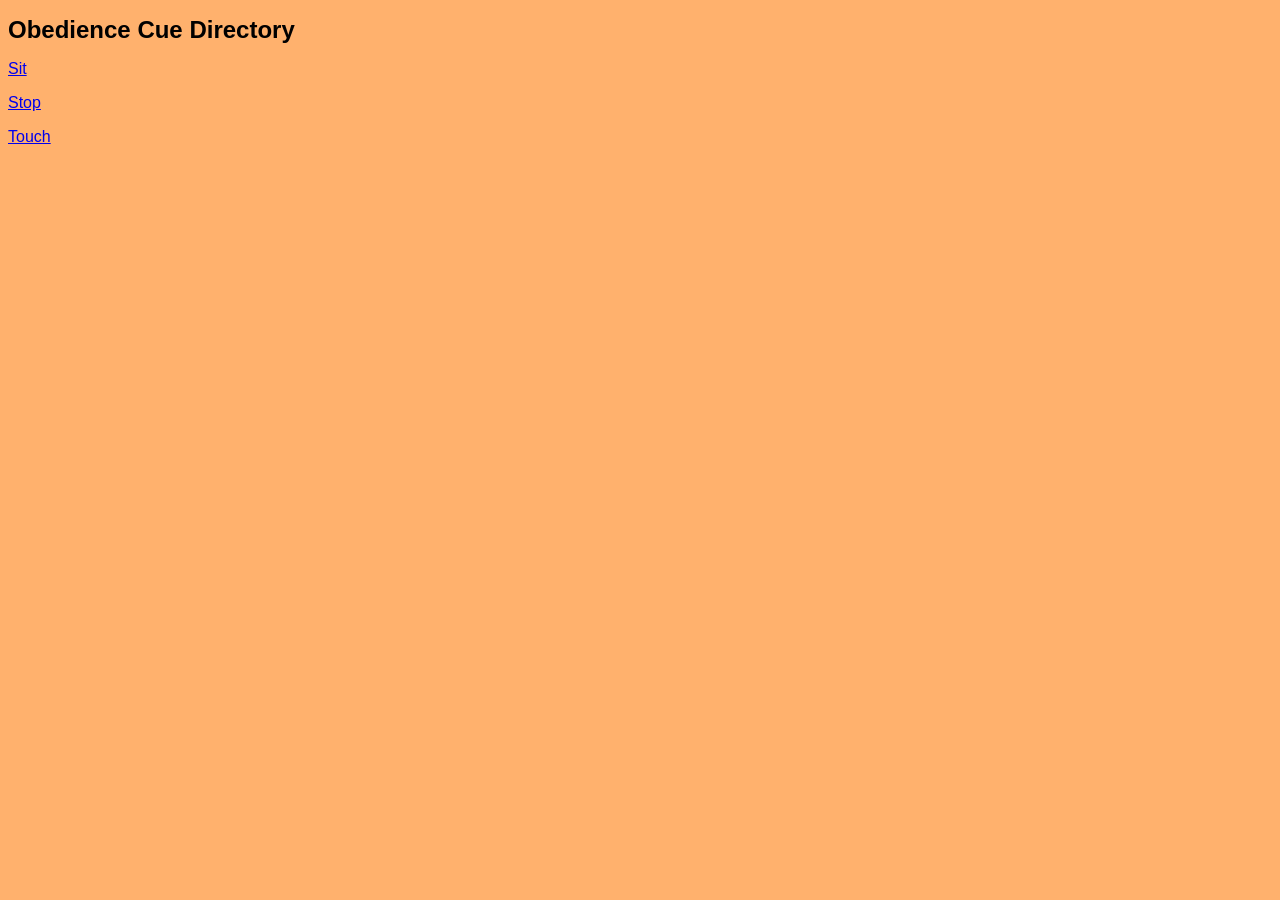
<file: index.html>
<!DOCTYPE html>
<html> 
    <head>
        <meta charset="UTF-8">
        <meta name="viewport" content="width=device-width, initial-scale=1.0"> 
        <title>Cue Directory</title>
        <link rel="stylesheet" href="styles.css">
    </head>
    
    <body>
        <h1>Obedience Cue Directory</h1>
        <p><a href="cues/sit.html">Sit</a></p>
        <p><a href="cues/stand.html">Stop</a></p>
        <p><a href="cues/touch.html">Touch</a></p>
    </body>
</html>
</file>
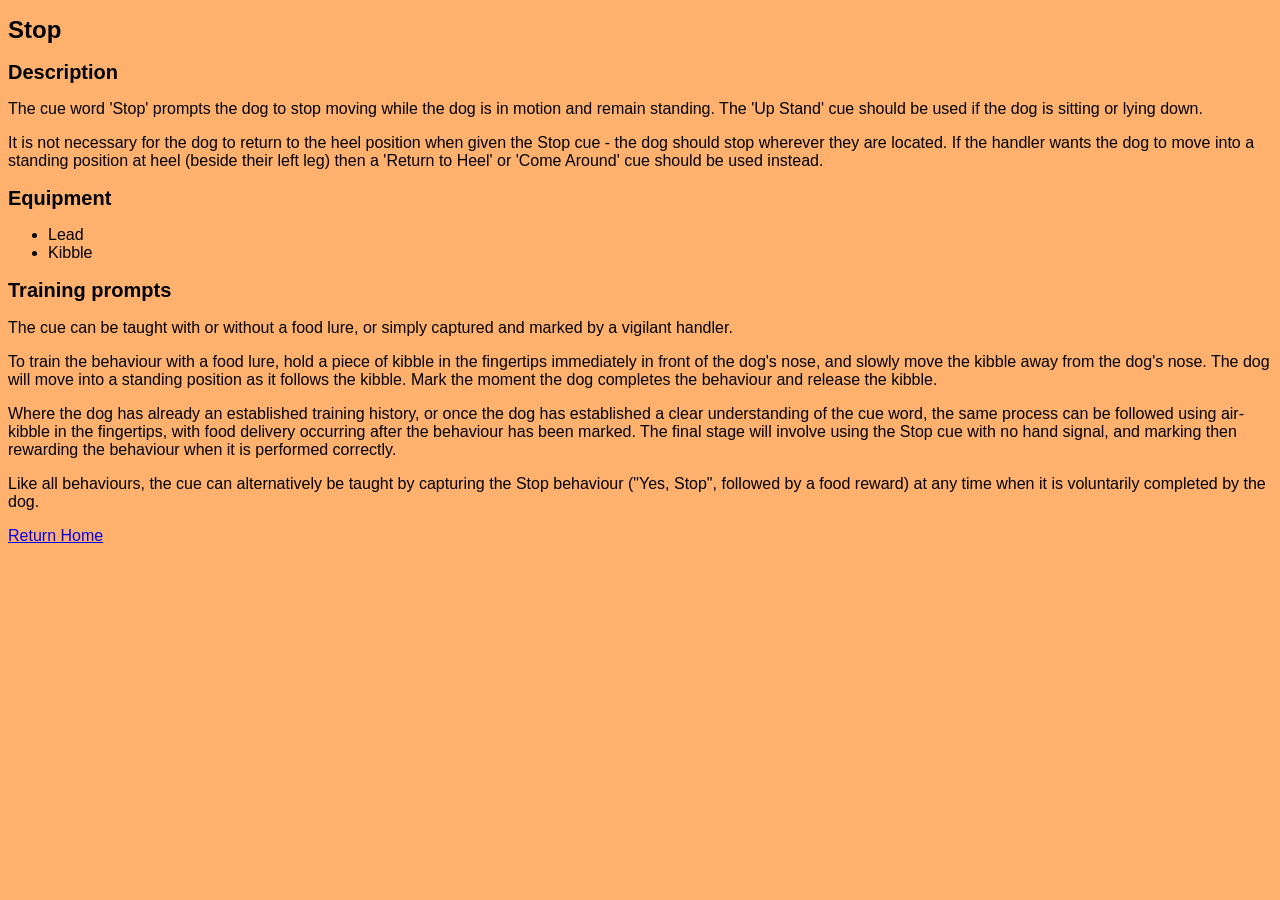
<file: cues/stand.html>
<!DOCTYPE html>
<html> 
    <head>
        <meta charset="UTF-8">
        <meta name="viewport" content="width=device-width, initial-scale=1.0">
        <link rel="stylesheet" href="../styles.css">
        <title>Stop</title>
    </head>
    
    <body>
        <h1>Stop</h1>
        <h2>Description</h2>
        <p>The cue word 'Stop' prompts the dog to stop moving while the dog is in motion and remain standing. The 'Up Stand' cue should be used if the 
        dog is sitting or lying down.
        </p>
        <p>It is not necessary for the dog to return to the heel position when given the Stop cue - the dog should stop wherever
        they are located. If the handler wants the dog to move into a standing position at heel (beside their left leg)
        then a 'Return to Heel' or 'Come Around' cue should be used instead.</p> 
        <h2>Equipment</h2>
        <ul><li>Lead</li>
        <li>Kibble</li></ul>
        <h2>Training prompts</h2>
            <p>The cue can be taught with or without a food lure, or simply captured and marked by a vigilant handler.</p>
            <p>To train the behaviour with a food lure, hold a piece of kibble in the fingertips immediately in front of the dog's nose,
            and slowly move the kibble away from the dog's nose. The dog will move into a standing position as it follows the kibble. 
            Mark the moment the dog completes the behaviour and release the kibble.</p>
            <p>Where the dog has already an established training history, or once the dog has established a clear understanding of the cue word, 
            the same process can be followed using air-kibble in the fingertips, with food delivery occurring after the behaviour has been marked.
            The final stage will involve using the Stop cue with no hand signal, and marking then rewarding the behaviour when it is performed correctly.</p>
            <p>Like all behaviours, the cue can alternatively be taught by capturing the Stop behaviour ("Yes, Stop", followed by a food reward) at any time 
            when it is voluntarily completed by the dog.
            </p>
             <p><a href="../index.html">Return Home</a></p>
    </body>
</html>
</file>
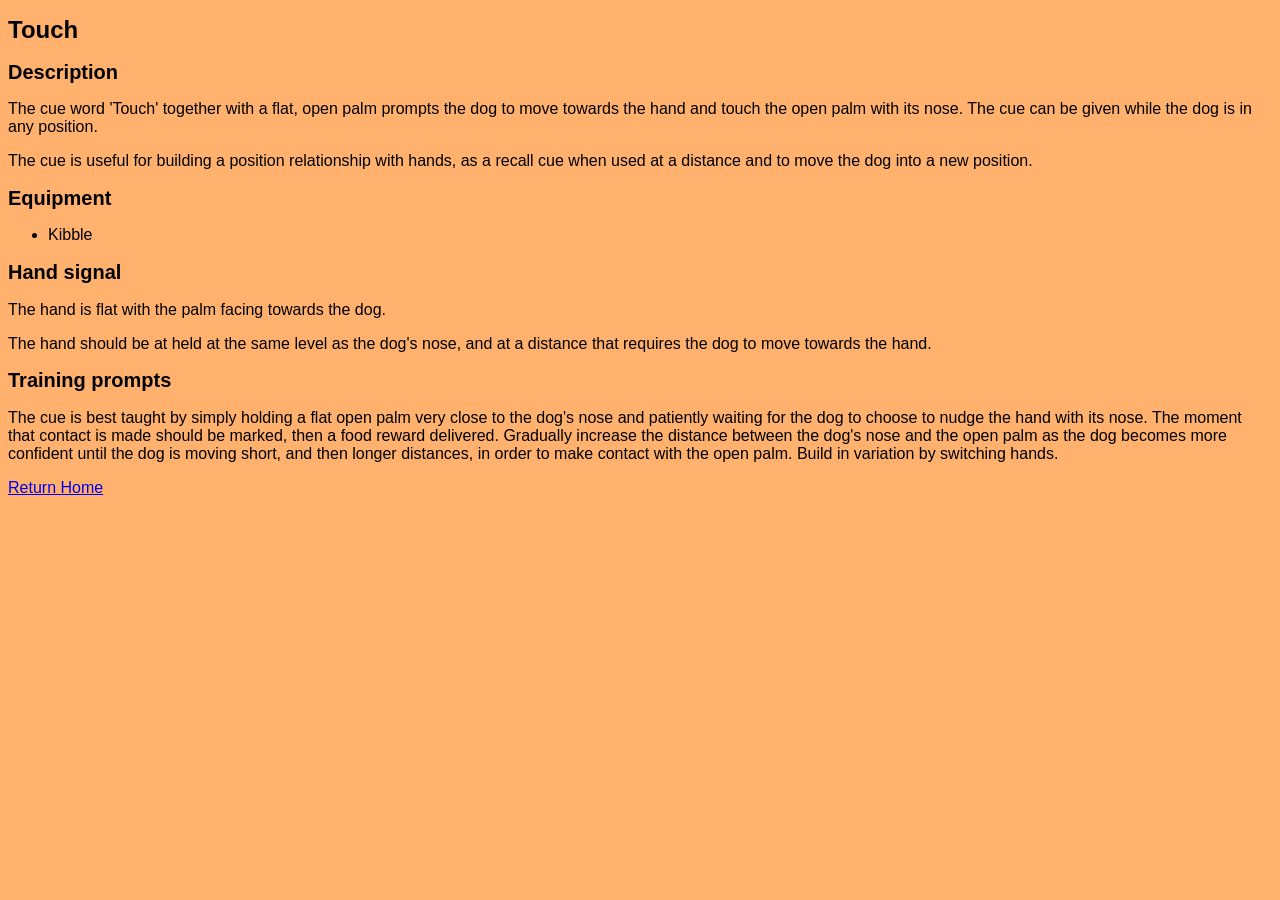
<file: cues/touch.html>
<!DOCTYPE html>
<html> 
    <head>
        <meta charset="UTF-8">
        <meta name="viewport" content="width=device-width, initial-scale=1.0">
        <link rel="stylesheet" href="../styles.css">
        <title>Touch</title>
    </head>
    
    <body>
        <h1>Touch</h1>
        <h2>Description</h2>
        <p>The cue word 'Touch' together with a flat, open palm prompts the dog to move towards the hand and touch the open palm with its nose. The cue can be given while the dog is in any position.
        </p>
        <p>The cue is useful for building a position relationship with hands, as a recall cue when used at a distance and to move the dog into a new position.</p> 
        
        <h2>Equipment</h2>
        <ul><li>Kibble</li></ul>

        <h2>Hand signal</h2>
            <p>The hand is flat with the palm facing towards the dog.</p> 
                
            <p>The hand should be at held at the same level as the dog's nose, and at a distance that requires the dog to move towards the hand.</p>
        
        <h2>Training prompts</h2>
            <p>The cue is best taught by simply holding a flat open palm very close to the dog's nose and patiently waiting for the dog to choose to nudge the hand with its nose.
                The moment that contact is made should be marked, then a food reward delivered. Gradually increase the distance between the dog's nose and the open palm as the dog becomes more confident
                until the dog is moving short, and then longer distances, in order to make contact with the open palm. Build in variation by switching hands.
            </p>
             <p><a href="../index.html">Return Home</a></p>
    </body>
</html>
</file>
<file: styles.css>
body {
    font-family: Verdana, sans-serif;
    background-color: #FFB16D;
}

h1 {
    font-size: 24px;
    font-weight: 700;
    font-family: Verdana, sans-serif;

}

h2 {
    font-size: 20px;
    font-weight: 600;
    font-family: Verdana, sans-serif;
  
}
</file>
